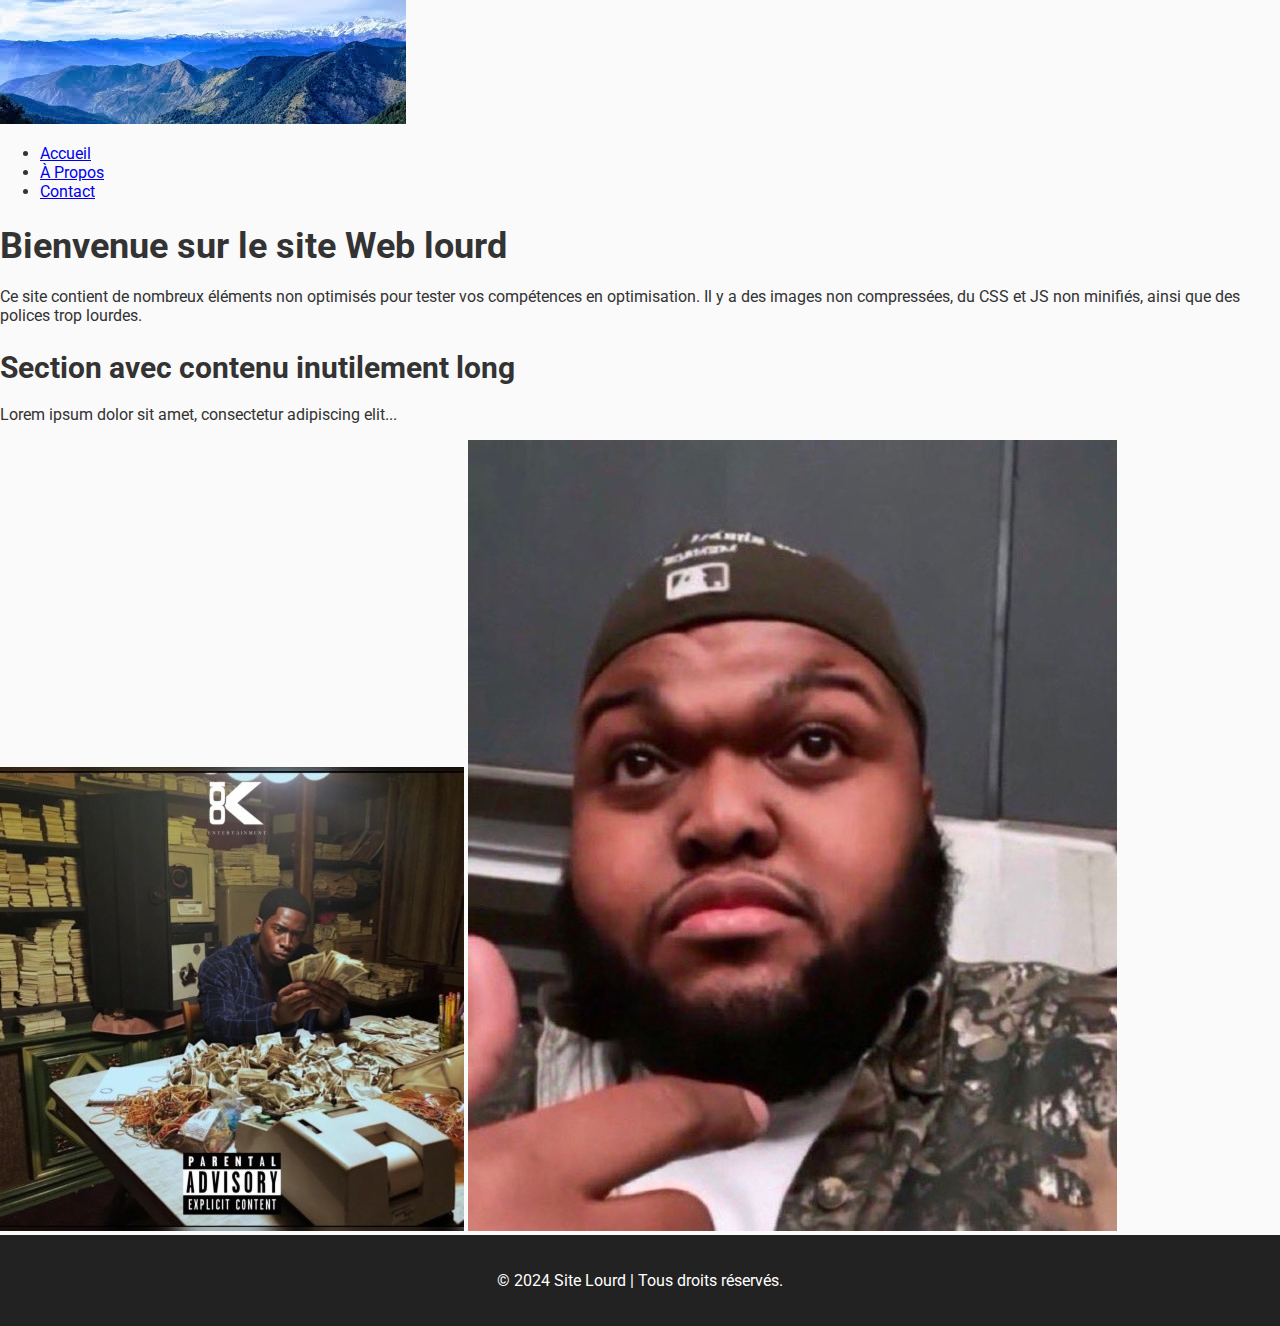
<file: index.html>
<!DOCTYPE html>
<html lang="fr">
<head>
    <meta charset="UTF-8">
    <meta name="viewport" content="width=device-width, initial-scale=1.0">
    <title>Site Web Lourd</title>
    <link rel="stylesheet" href="main.css">
     <link href="https://fonts.googleapis.com/css2?family=Roboto:wght@400;700&display=swap" rel="stylesheet"> 
</head>
<body>
    <header>
        <img src="banner.jpg" loading="lazy" alt="Bannière non optimisée">
        <nav>
            <ul>
                <li><a href="index.html">Accueil</a></li>
                <li><a href="about.html">À Propos</a></li>
                <li><a href="contact.html">Contact</a></li>
            </ul>
        </nav>
    </header>
    
    <main>
        <section>
            <h1>Bienvenue sur le site Web lourd</h1>
            <p>
                Ce site contient de nombreux éléments non optimisés pour tester vos compétences en optimisation.
                Il y a des images non compressées, du CSS et JS non minifiés, ainsi que des polices trop lourdes.
            </p>
        </section>

        <section>
            <h2>Section avec contenu inutilement long</h2>
            <p>Lorem ipsum dolor sit amet, consectetur adipiscing elit...</p>
            <img src="large-image1.jpg" loading="lazy" alt="Image non optimisée 1">
            <img src="large-image2.jpg" loading="lazy" alt="Image non optimisée 2">
        </section>
    </main>

    <footer>
        <p>© 2024 Site Lourd | Tous droits réservés.</p>
    </footer>
    
</body>
</html>
</file>
<file: main.css>
/* Fichier CSS optimisé */
body {
    font-family: 'Roboto',sans-serif;
    background-color: #fafafa;
    color: #333;
    margin: 0;
    padding: 0;
}

h1, h2 {
    margin-bottom: 20px;
    font-size: 30px; /* Taille de base pour h2 */
}

h1 {
    font-size: 36px; /* Taille spécifique pour h1 */
}

img {
    max-width: 100%;
    height: auto;
}

footer {
    padding: 20px;
    background-color: #222;
    color: #fff;
    text-align: center;
}
</file>
